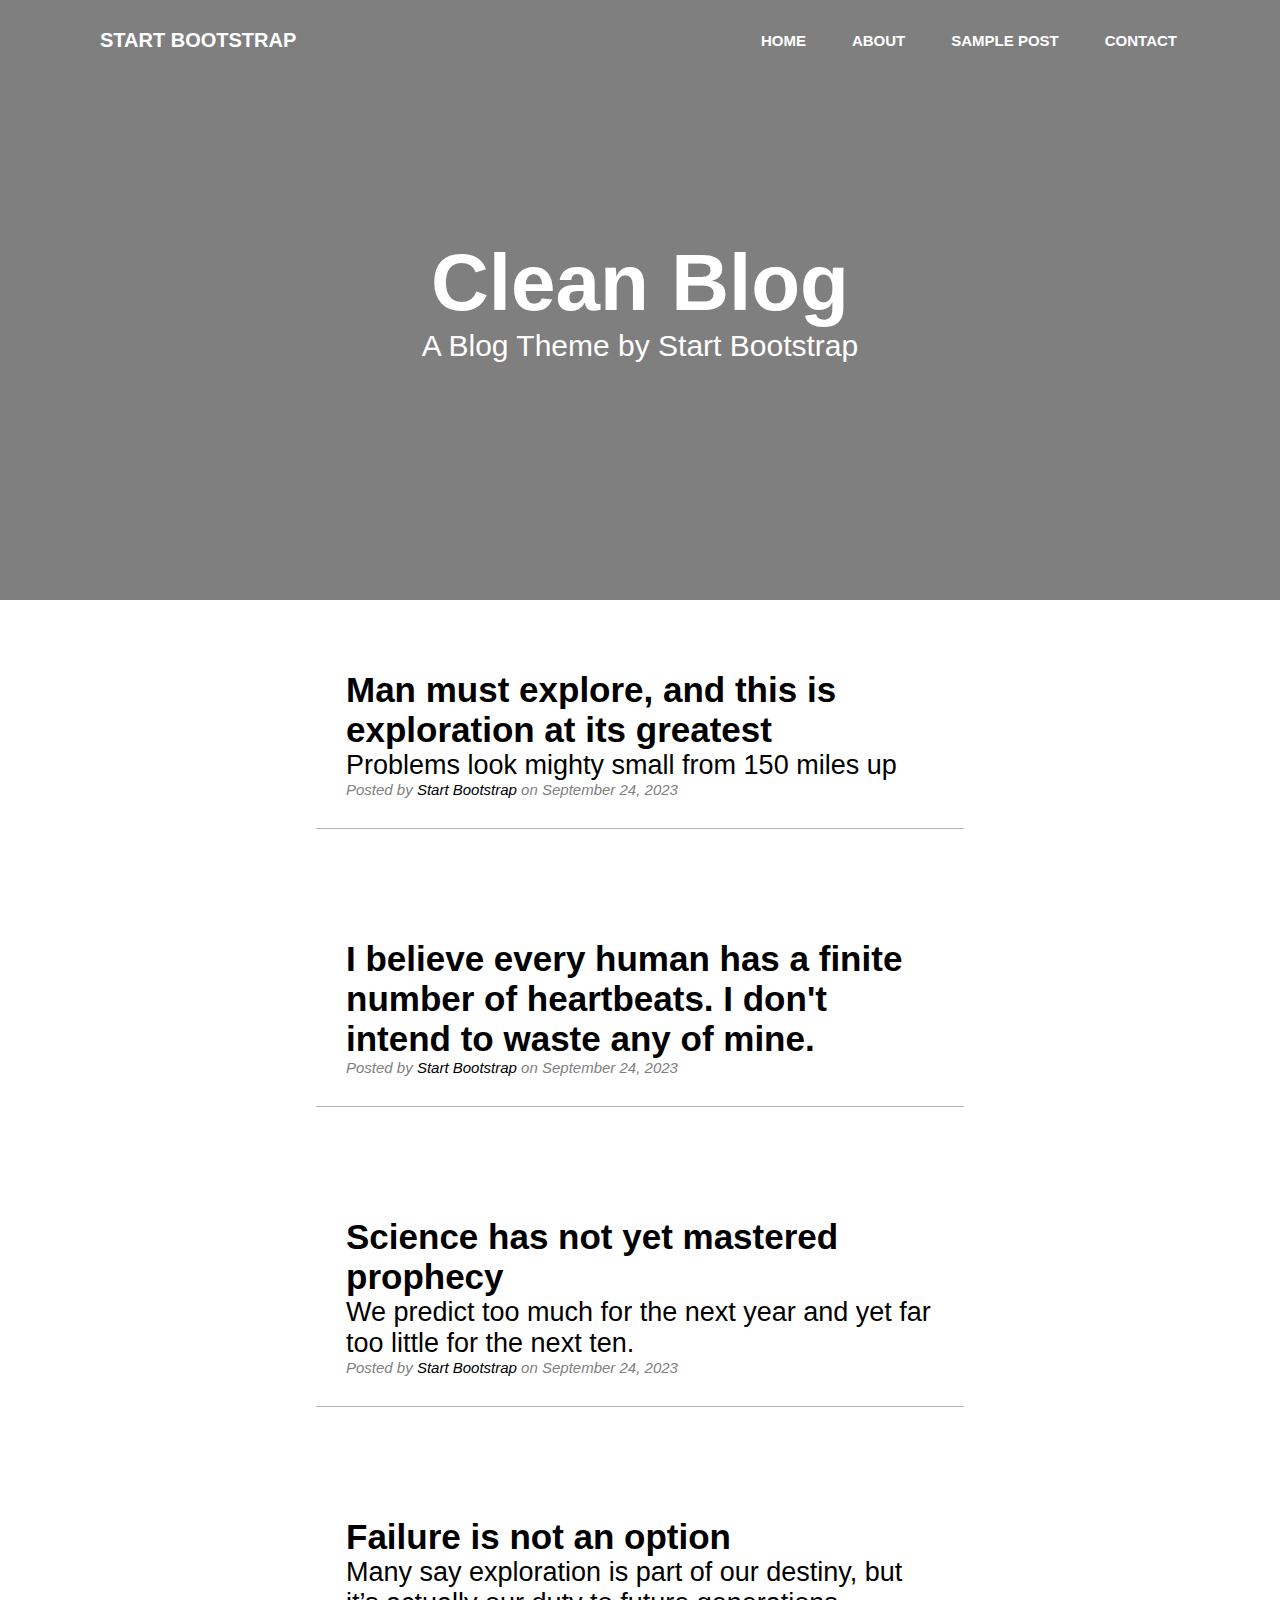
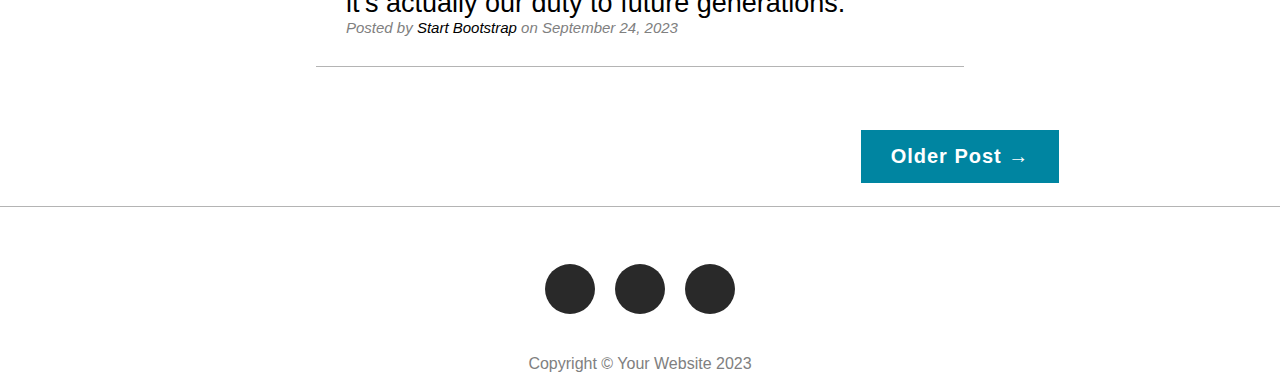
<file: index.html>
<!DOCTYPE html>
<html lang="en">
  <head>
    <meta charset="UTF-8" />
    <meta name="viewport" content="width=device-width, initial-scale=1.0" />
    <link rel="stylesheet" href="./assets/css/style.css" />
    <link
      rel="stylesheet"
      href="https://cdnjs.cloudflare.com/ajax/libs/font-awesome/6.5.1/css/all.min.css"
      integrity="sha512-DTOQO9RWCH3ppGqcWaEA1BIZOC6xxalwEsw9c2QQeAIftl+Vegovlnee1c9QX4TctnWMn13TZye+giMm8e2LwA=="
      crossorigin="anonymous"
      referrerpolicy="no-referrer"
    />
    <title>Document</title>
  </head>
  <body>
    <!-- navbar section start -->
    <header>
      <nav>
        <div class="navbar container">
          <div>
            <h1>START BOOTSTRAP</h1>
          </div>
          <div>
            <ul>
              <li><a href="/index.html">HOME</a></li>
              <li><a href="/about.html">ABOUT</a></li>
              <li><a href="/samplePost.html">SAMPLE POST</a></li>
              <li><a href="/contact.html">CONTACT</a></li>
            </ul>
            <button class="navbtn">
              <div>Menu</div>
              <div><i class="fa-solid fa-bars"></i></div>
            </button>
          </div>
        </div>
      </nav>
    </header>
    <!-- navbar section end  -->
    <main>
      <!-- hero section start  -->
      <section class="hero">
        <div class="hero_section_text">
          <h1>Clean Blog</h1>
          <p>A Blog Theme by Start Bootstrap</p>
        </div>
      </section>
      <section class="hero_content container">
        <div>
          <h3>Man must explore, and this is exploration at its greatest</h3>
          <h4>Problems look mighty small from 150 miles up</h4>
          <p>
            Posted by
            <a href="" class="start_bootstrap_a">Start Bootstrap</a> on
            September 24, 2023
          </p>
        </div>
        <div>
          <h3>
            I believe every human has a finite number of heartbeats. I don't
            intend to waste any of mine.
          </h3>
          <p>
            Posted by
            <a href="" class="start_bootstrap_a">Start Bootstrap</a> on
            September 24, 2023
          </p>
        </div>
        <div>
          <h3>Science has not yet mastered prophecy</h3>
          <h4>
            We predict too much for the next year and yet far too little for the
            next ten.
          </h4>
          <p>
            Posted by
            <a href="" class="start_bootstrap_a">Start Bootstrap</a> on
            September 24, 2023
          </p>
        </div>
        <div>
          <h3>Failure is not an option</h3>
          <h4>
            Many say exploration is part of our destiny, but it’s actually our
            duty to future generations.
          </h4>
          <p>
            Posted by
            <a href="" class="start_bootstrap_a">Start Bootstrap</a> on
            September 24, 2023
          </p>
        </div>
      </section>
      <!-- hero section end  -->
      <!-- hero button section start  -->
      <section class="hero_button">
        <div></div>
        <div><button>Older Post →</button></div>
      </section>
      <!-- hero button section end -->
      <!--footer icon section start  -->
      <section class="footer_icon">
        <div class="footer_icon_box">
          <i class="fa-brands fa-twitter"></i>
        </div>
        <div class="footer_icon_box">
          <i class="fa-brands fa-facebook-f"></i>
        </div>
        <div class="footer_icon_box">
          <i class="fa-brands fa-github"></i>
        </div>
      </section>
      <!-- footer icon section end  -->
      <!-- footer text section start  -->
      <section class="footer_text_section">
        <div class="footer_text">
          <p>Copyright © Your Website 2023</p>
        </div>
      </section>
      <!-- footer text section end  -->
    </main>
  </body>
</html>
</file>
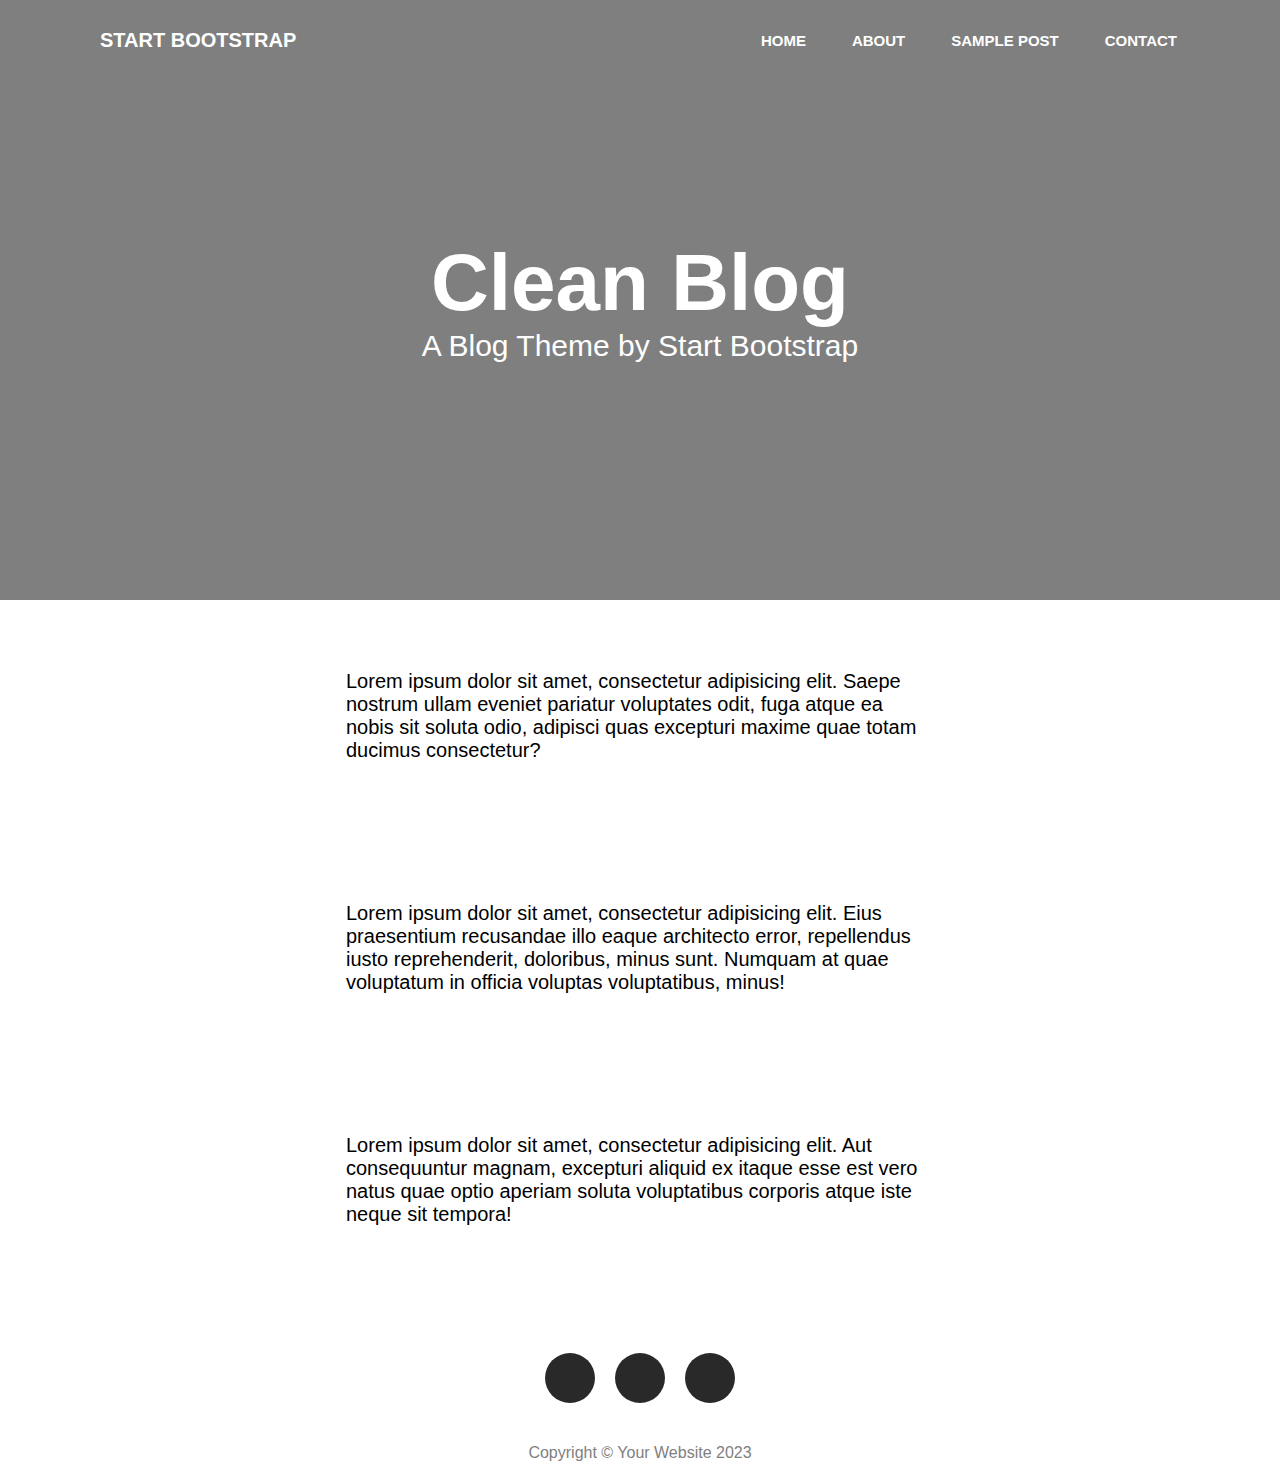
<file: about.html>
<!DOCTYPE html>
<html lang="en">
  <head>
    <meta charset="UTF-8" />
    <meta name="viewport" content="width=device-width, initial-scale=1.0" />
    <link
      rel="stylesheet"
      href="https://cdnjs.cloudflare.com/ajax/libs/font-awesome/6.5.1/css/all.min.css"
      integrity="sha512-DTOQO9RWCH3ppGqcWaEA1BIZOC6xxalwEsw9c2QQeAIftl+Vegovlnee1c9QX4TctnWMn13TZye+giMm8e2LwA=="
      crossorigin="anonymous"
      referrerpolicy="no-referrer"
    />
    <link rel="stylesheet" href="/assets/css/style.css" />
    <title>Document</title>
  </head>
  <body>
    <!-- navbar section start -->
    <header>
      <nav>
        <div class="navbar container">
          <div>
            <h1>START BOOTSTRAP</h1>
          </div>
          <div>
            <ul>
              <li><a href="/index.html">HOME</a></li>
              <li><a href="/about.html">ABOUT</a></li>
              <li><a href="/samplePost.html">SAMPLE POST</a></li>
              <li><a href="/contact.html">CONTACT</a></li>
            </ul>
            <button class="navbtn">
              <div>Menu</div>
              <div><i class="fa-solid fa-bars"></i></div>
            </button>
          </div>
        </div>
      </nav>
    </header>
    <!-- navbar section end  -->
    <main>
      <!-- about image section start  -->
      <section class="about_image">
        <div>
          <h1>Clean Blog</h1>
          <p>A Blog Theme by Start Bootstrap</p>
        </div>
      </section>
      <!-- about image section end  -->
      <!-- about content section start  -->

      <section class="hero_content container">
        <div style="border: none">
          <p class="about_content_p">
            Lorem ipsum dolor sit amet, consectetur adipisicing elit. Saepe
            nostrum ullam eveniet pariatur voluptates odit, fuga atque ea nobis
            sit soluta odio, adipisci quas excepturi maxime quae totam ducimus
            consectetur?
          </p>
        </div>
        <div style="border: none">
          <p class="about_content_p">
            Lorem ipsum dolor sit amet, consectetur adipisicing elit. Eius
            praesentium recusandae illo eaque architecto error, repellendus
            iusto reprehenderit, doloribus, minus sunt. Numquam at quae
            voluptatum in officia voluptas voluptatibus, minus!
          </p>
        </div>
        <div style="border: none">
          <p class="about_content_p">
            Lorem ipsum dolor sit amet, consectetur adipisicing elit. Aut
            consequuntur magnam, excepturi aliquid ex itaque esse est vero natus
            quae optio aperiam soluta voluptatibus corporis atque iste neque sit
            tempora!
          </p>
        </div>
      </section>
      <!-- about content section end  -->

      <!--footer icon section start  -->
      <section class="footer_icon">
        <div class="footer_icon_box">
          <i class="fa-brands fa-twitter"></i>
        </div>
        <div class="footer_icon_box">
          <i class="fa-brands fa-facebook-f"></i>
        </div>
        <div class="footer_icon_box">
          <i class="fa-brands fa-github"></i>
        </div>
      </section>
      <!-- footer icon section end  -->
      <!-- footer text section start  -->
      <section class="footer_text_section">
        <div class="footer_text">
          <p>Copyright © Your Website 2023</p>
        </div>
      </section>
      <!-- footer text section end  -->
    </main>
  </body>
</html>
</file>
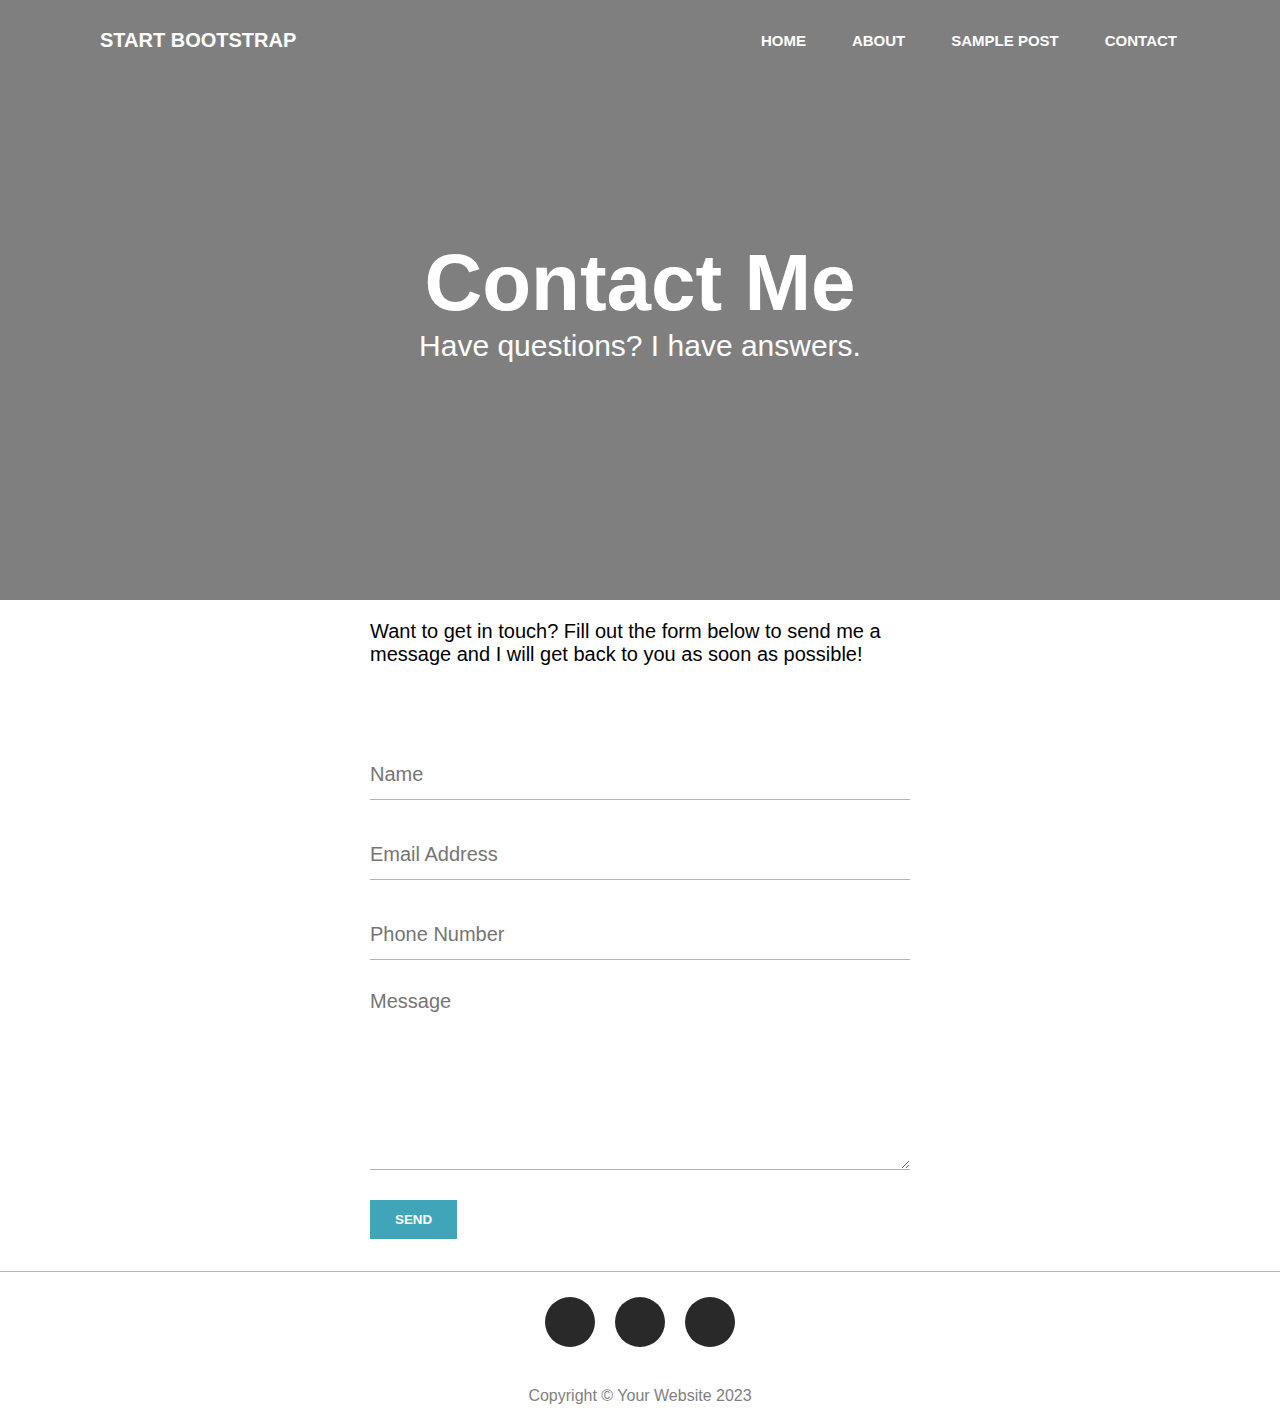
<file: contact.html>
<!DOCTYPE html>
<html lang="en">
  <head>
    <meta charset="UTF-8" />
    <meta name="viewport" content="width=device-width, initial-scale=1.0" />
    <link
      rel="stylesheet"
      href="https://cdnjs.cloudflare.com/ajax/libs/font-awesome/6.5.1/css/all.min.css"
      integrity="sha512-DTOQO9RWCH3ppGqcWaEA1BIZOC6xxalwEsw9c2QQeAIftl+Vegovlnee1c9QX4TctnWMn13TZye+giMm8e2LwA=="
      crossorigin="anonymous"
      referrerpolicy="no-referrer"
    />
    <link rel="stylesheet" href="/assets/css/style.css" />
    <title>Document</title>
  </head>
  <body>
    <!-- navbar section start -->
    <header>
      <nav>
        <div class="navbar container">
          <div>
            <h1>START BOOTSTRAP</h1>
          </div>
          <div>
            <ul>
              <li><a href="/index.html">HOME</a></li>
              <li><a href="/about.html">ABOUT</a></li>
              <li><a href="/samplePost.html">SAMPLE POST</a></li>
              <li><a href="/contact.html">CONTACT</a></li>
            </ul>
            <button class="navbtn">
              <div>Menu</div>
              <div><i class="fa-solid fa-bars"></i></div>
            </button>
          </div>
        </div>
      </nav>
    </header>
    <!-- navbar section end  -->
    <main>
      <!-- contact image section start  -->
      <section class="contact_image">
        <div>
          <h1>Contact Me</h1>
          <p>Have questions? I have answers.</p>
        </div>
      </section>
      <!-- home image section end  -->
      <!-- contact contect section start  -->

      <section class="contact_content container">
        <div class="contact_text">
          <p>
            Want to get in touch? Fill out the form below to send me a message
            and I will get back to you as soon as possible!
          </p>
        </div>
        <div class="contact_form">
          <!-- contact form start  -->
          <form action="">
            <div class="input_box">
              <input type="text" name="" id="" placeholder="Name" />
            </div>
            <div class="input_box">
              <input type="email" name="" id="" placeholder="Email Address" />
            </div>
            <div class="input_box">
              <input type="number" name="" id="" placeholder="Phone Number" />
            </div>
            <div class="textarea_box">
              <textarea
                name=""
                id=""
                cols="30"
                rows="10"
                placeholder="Message"
              ></textarea>
            </div>
            <div>
              <button class="contact_btn">SEND</button>
            </div>
          </form>
          <!-- contact form end  -->
        </div>
      </section>
      <!-- contact contect section end -->

      <!--footer icon section start  -->
      <section
        class="footer_icon"
        style="border-top: 1px solid rgba(128, 128, 128, 0.594)"
      >
        <div class="footer_icon_box">
          <i class="fa-brands fa-twitter"></i>
        </div>
        <div class="footer_icon_box">
          <i class="fa-brands fa-facebook-f"></i>
        </div>
        <div class="footer_icon_box">
          <i class="fa-brands fa-github"></i>
        </div>
      </section>
      <!-- footer icon section end  -->
      <!-- footer text section start  -->
      <section class="footer_text_section">
        <div class="footer_text">
          <p>Copyright © Your Website 2023</p>
        </div>
      </section>
      <!-- footer text section end  -->
    </main>
  </body>
</html>
</file>
<file: assets/css/style.css>
* {
  margin: 0;
  padding: 0;
  box-sizing: border-box;
  text-decoration: none;
  list-style: none;
}

* {
  font-family: Lora, -apple-system, BlinkMacSystemFont, Segoe UI, Roboto, Helvetica Neue, Arial, sans-serif, Apple Color Emoji, Segoe UI Emoji, Segoe UI Symbol, Noto Color Emoji;
}

.footer_icon {
  width: 100%;
  height: 100px;
  display: flex;
  align-items: center;
  justify-content: center;
  gap: 20px;
  margin-top: 2rem;
}
.footer_icon .footer_icon_box {
  width: 50px;
  height: 50px;
  color: white;
  background-color: rgba(0, 0, 0, 0.841);
  border-radius: 50%;
  display: flex;
  align-items: center;
  justify-content: center;
  font-size: 20px;
  cursor: pointer;
}
.footer_icon .footer_icon_box:hover {
  background-color: #0085a1;
}

.footer_text_section {
  width: 100%;
  height: 50px;
  display: flex;
  align-items: center;
  justify-content: center;
  color: rgb(128, 128, 128);
}

@media only screen and (max-width: 570px) {
  .footer_icon .footer_icon_box {
    width: 30px;
    height: 30px;
    font-size: 10px;
  }
  .footer_text_section {
    font-size: 13px;
  }
}
nav {
  color: white;
  width: 100%;
  position: fixed;
  position: absolute;
}
nav .navbar {
  display: flex;
  height: 80px;
  align-items: center;
  justify-content: space-between;
}
nav .navbar ul {
  display: flex;
  gap: 40px;
}
nav .navbar ul li {
  font-size: 15px;
  font-weight: 800;
}
nav .navbar ul li a:hover {
  color: rgb(225, 225, 225);
}
nav .navbar a {
  color: white;
  border: none;
  padding: 3px;
}
nav .navbar h1 {
  font-size: 20px;
  cursor: pointer;
  font-weight: 800;
}
nav .navbar h1:hover {
  color: rgb(225, 225, 225);
}
nav .navbar .navbtn {
  display: none;
}

@media only screen and (max-width: 900px) {
  nav {
    background-color: white;
    color: black;
  }
  nav .navbar {
    height: 60px;
  }
  nav .navbar ul {
    display: none;
  }
  nav .navbar ul li a:hover {
    color: black;
  }
  nav .navbar .navbtn {
    display: flex;
    padding: 10px;
    background-color: white;
    color: gray;
    border: 1px solid gray;
    gap: 7px;
  }
}
@media only screen and (max-width: 600px) {
  nav .navbar {
    height: 40px;
  }
  nav .navbar h1 {
    font-size: 15px;
  }
  nav .navbar .navbtn {
    padding: 10px;
    gap: 5px;
    padding: 6px;
    gap: 4px;
    font-size: 10px;
  }
}
@media only screen and (max-width: 405px) {
  nav .navbar h1 {
    font-size: 7px;
  }
  nav .navbar .navbtn {
    padding: 3px;
    gap: 3px;
    font-size: 10px;
  }
}
.about_image {
  background-image: linear-gradient(to top, rgba(0, 0, 0, 0.5), rgba(0, 0, 0, 0.5)), url("https://startbootstrap.github.io/startbootstrap-clean-blog/assets/img/about-bg.jpg");
  width: 100%;
  min-height: 600px;
  background-size: cover;
  color: white;
  display: flex;
  align-items: center;
  justify-content: center;
  background-position: center;
  text-align: center;
}
.about_image div h1 {
  font-size: 80px;
}
.about_image div p {
  font-size: 30px;
  font-weight: 200;
}

.hero_content .about_content_p {
  color: black;
  font-size: 20px;
  font-style: normal;
}

@media only screen and (max-width: 880px) {
  .about_image {
    min-height: 400px;
  }
  .about_image div p {
    font-size: 20px;
  }
}
@media only screen and (max-width: 490px) {
  .about_image {
    min-height: 300px;
  }
  .about_image div h1 {
    font-size: 30px;
  }
  .about_image div p {
    font-size: 10px;
  }
  .hero_content div .about_content_p {
    font-size: 12px;
  }
}
.contact_image {
  background-image: linear-gradient(to top, rgba(0, 0, 0, 0.5), rgba(0, 0, 0, 0.5)), url("https://startbootstrap.github.io/startbootstrap-clean-blog/assets/img/contact-bg.jpg");
  width: 100%;
  min-height: 600px;
  background-size: cover;
  color: white;
  display: flex;
  align-items: center;
  justify-content: center;
  background-position: center;
  text-align: center;
}
.contact_image div h1 {
  font-size: 80px;
}
.contact_image div p {
  font-size: 30px;
  font-weight: 200;
}

.contact_content {
  width: 100%;
  min-height: 500px;
  display: flex;
  align-items: center;
  justify-content: center;
  flex-direction: column;
}
.contact_content .contact_text {
  width: 50%;
  background-color: white;
  min-height: 100px;
  font-size: 20px;
  margin-top: 20px;
}

.contact_form {
  width: 50%;
}
.contact_form form .input_box {
  margin: 30px 0px;
  width: 100%;
  height: 50px;
}
.contact_form form .input_box input {
  border: none;
  border-bottom: 1px solid rgba(128, 128, 128, 0.594);
  width: 100%;
  height: 100%;
  font-size: 20px;
}
.contact_form form .textarea_box {
  margin: 30px 0px;
  width: 100%;
  height: 180px;
}
.contact_form form .textarea_box textarea {
  border: none;
  border-bottom: 1px solid rgba(128, 128, 128, 0.594);
  width: 100%;
  height: 100%;
  font-size: 20px;
}
.contact_form form .contact_btn {
  color: white;
  background-color: rgba(0, 134, 161, 0.7450980392);
  border: none;
  font-weight: 700;
  padding: 12px 25px;
}

@media only screen and (max-width: 880px) {
  .contact_image {
    min-height: 400px;
  }
  .contact_image div p {
    font-size: 20px;
  }
}
@media only screen and (max-width: 780px) {
  .contact_image div p {
    font-size: 15px;
  }
}
@media only screen and (max-width: 490px) {
  .contact_image {
    min-height: 300px;
  }
  .contact_image div h1 {
    font-size: 30px;
  }
  .contact_image div p {
    font-size: 10px;
  }
  .contact_content.container {
    padding: 0;
  }
  .contact_content .contact_text {
    width: 50%;
    background-color: white;
    min-height: 100px;
    font-size: 15px;
  }
}
@media only screen and (max-width: 390px) {
  .contact_text {
    width: 100%;
  }
  .contact_image {
    min-height: 200px;
  }
  .contact_form {
    padding: 20px;
    width: 100%;
  }
  .contact_form div .contact_btn {
    padding: 10px 17px;
    font-weight: 600;
  }
}
.samplePost_image {
  background-image: linear-gradient(to top, rgba(0, 0, 0, 0.5), rgba(0, 0, 0, 0.5)), url("https://startbootstrap.github.io/startbootstrap-clean-blog/assets/img/post-bg.jpg");
  width: 100%;
  min-height: 600px;
  background-size: cover;
  color: white;
  display: flex;
  align-items: center;
  justify-content: center;
  background-position: center;
  text-align: center;
}
.samplePost_image .samplePost_text {
  width: 50%;
  min-height: 200px;
  margin: 40px;
  padding: 30px;
  text-align: left;
}
.samplePost_image .samplePost_text h3 {
  font-size: 55px;
  font-weight: 800;
  cursor: pointer;
}
.samplePost_image .samplePost_text h4 {
  font-size: 35px;
  font-weight: 400;
  cursor: pointer;
}
.samplePost_image .samplePost_text p {
  font-size: 25px;
}
.samplePost_image .samplePost_text p .start_bootstrap_a {
  color: black;
}
.samplePost_image .samplePost_text p .start_bootstrap_a:hover {
  color: rgb(82, 133, 244);
}

.final_frontier_h1 {
  font-size: 40px;
  text-align: left;
}

.forsale_image {
  width: 450px;
  height: 450px;
  border: none;
  text-align: center;
}
.forsale_image img {
  width: 100%;
  height: 100%;
}

.hero_content .about_content_p a {
  text-decoration: underline;
  color: black;
}

@media only screen and (max-width: 1230px) {
  .samplePost_image .samplePost_text {
    width: 70%;
    padding: 10px;
  }
  .samplePost_image .samplePost_text h3 {
    font-size: 32px;
  }
}
@media only screen and (max-width: 980px) {
  .samplePost_image .samplePost_text {
    min-height: 150px;
    width: 80%;
  }
  .samplePost_image .samplePost_text h3 {
    font-size: 30px;
  }
}
@media only screen and (max-width: 880px) {
  .samplePost_image {
    min-height: 400px;
  }
  .samplePost_image .samplePost_text {
    min-height: 150px;
    width: 70%;
  }
  .samplePost_image .samplePost_text h3 {
    font-size: 25px;
  }
  .samplePost_image .samplePost_text h4 {
    font-size: 20px;
  }
  .final_frontier_h1 {
    font-size: 30px;
  }
  .forsale_image {
    width: 350px;
    height: 350px;
  }
}
@media only screen and (max-width: 720px) {
  .forsale_image {
    width: 250px;
    height: 250px;
  }
}
@media only screen and (max-width: 570px) {
  .samplePost_image.container {
    padding: 0px;
  }
  .samplePost_text {
    margin: 20px;
    width: 60%;
    min-height: 170px;
  }
  .samplePost_text h3 {
    font-size: 20px;
  }
  .samplePost_text h4 {
    font-size: 17px;
  }
  .samplePost_text p {
    font-size: 10px;
  }
  .forsale_image {
    width: 150px;
    height: 150px;
  }
}
@media only screen and (max-width: 490px) {
  .samplePost_image {
    min-height: 200px;
    padding: 10px;
  }
  .samplePost_image .samplePost_text {
    min-height: 100px;
    width: 50%;
  }
  .samplePost_image .samplePost_text h3 {
    font-size: 10px;
  }
  .samplePost_image .samplePost_text h4 {
    font-size: 13px;
  }
  .samplePost_image .samplePost_text p {
    font-size: 8px;
  }
  .final_frontier_h1 {
    font-size: 16px;
  }
  .forsale_image {
    width: 150px;
    height: 120px;
  }
}
.hero {
  background-image: linear-gradient(to top, rgba(0, 0, 0, 0.5), rgba(0, 0, 0, 0.5)), url("https://startbootstrap.github.io/startbootstrap-clean-blog/assets/img/home-bg.jpg");
  width: 100%;
  min-height: 600px;
  background-size: cover;
  color: white;
  display: flex;
  align-items: center;
  justify-content: center;
  background-position: center;
  text-align: center;
}
.hero .hero_section_text h1 {
  font-size: 80px;
}
.hero .hero_section_text p {
  font-size: 30px;
  font-weight: 200;
}

.hero_content {
  max-width: 100%;
  min-height: 500px;
  display: flex;
  flex-wrap: wrap;
  align-items: center;
  justify-content: center;
  flex-direction: column;
  padding: 40px;
  margin: 20px;
}
.hero_content div:hover {
  color: #0085a1;
}
.hero_content div {
  width: 60%;
  margin: 40px;
  padding: 30px;
  color: black;
  border-bottom: 1px solid rgba(128, 128, 128, 0.594);
}
.hero_content div h3 {
  font-size: 35px;
  font-weight: 800;
  cursor: pointer;
}
.hero_content div h4 {
  font-size: 27px;
  font-weight: 300;
  cursor: pointer;
}
.hero_content div p {
  font-size: 15px;
  font-style: italic;
  color: gray;
}
.hero_content div p .start_bootstrap_a {
  color: black;
}
.hero_content div p .start_bootstrap_a:hover {
  color: rgb(82, 133, 244);
}

.hero_button {
  width: 100%;
  min-height: 100px;
  background-color: white;
  display: flex;
  border-bottom: 1px solid rgba(128, 128, 128, 0.594);
}
.hero_button div {
  width: 50%;
  display: flex;
  align-items: center;
  justify-content: center;
}
.hero_button div button {
  color: white;
  background-color: #0085a1;
  border: none;
  padding: 15px 30px;
  font-size: 20px;
  font-weight: 700;
  letter-spacing: 1px;
  cursor: pointer;
}
.hero_button div button:hover {
  background-color: #006e84;
}

@media only screen and (max-width: 1230px) {
  .hero_content div {
    width: 70%;
    padding: 10px;
  }
}
@media only screen and (max-width: 980px) {
  .hero_content {
    margin: 20px;
  }
  .hero_content div {
    width: 80%;
  }
  .hero_content div h3 {
    font-size: 30px;
  }
}
@media only screen and (max-width: 880px) {
  .hero {
    min-height: 400px;
  }
  .hero .hero_section_text h1 {
    font-size: 45px;
  }
  .hero .hero_section_text p {
    font-size: 20px;
  }
  .hero_content {
    width: 100%;
    margin: 20px;
  }
  .hero_content div {
    width: 70%;
  }
  .hero_content div h3 {
    font-size: 25px;
  }
  .hero_content div h4 {
    font-size: 20px;
  }
}
@media only screen and (max-width: 570px) {
  .hero_content.container {
    padding: 0px;
  }
  .hero_content {
    margin: 20px;
  }
  .hero_content div {
    width: 60%;
    margin: 20px;
  }
  .hero_content div h3 {
    font-size: 20px;
  }
  .hero_content div h4 {
    font-size: 17px;
  }
  .hero_content div p {
    font-size: 10px;
  }
  .hero_button div button {
    padding: 10px 20px;
    font-size: 15px;
  }
}
@media only screen and (max-width: 490px) {
  .hero {
    min-height: 300px;
  }
  .hero .hero_section_text h1 {
    font-size: 30px;
  }
  .hero .hero_section_text p {
    font-size: 10px;
  }
  .hero_content {
    padding: 10px;
  }
  .hero_content div {
    width: 50%;
  }
  .hero_content div h3 {
    font-size: 15px;
  }
  .hero_content div h4 {
    font-size: 13px;
  }
  .hero_content div p {
    font-size: 8px;
  }
}
@media only screen and (max-width: 340px) {
  .hero_content div h3 {
    font-size: 10px;
  }
  .hero_content div h4 {
    font-size: 13px;
  }
}
.container {
  max-width: 1320px;
  margin: auto;
  padding: 0 100px;
}/*# sourceMappingURL=style.css.map */
</file>
